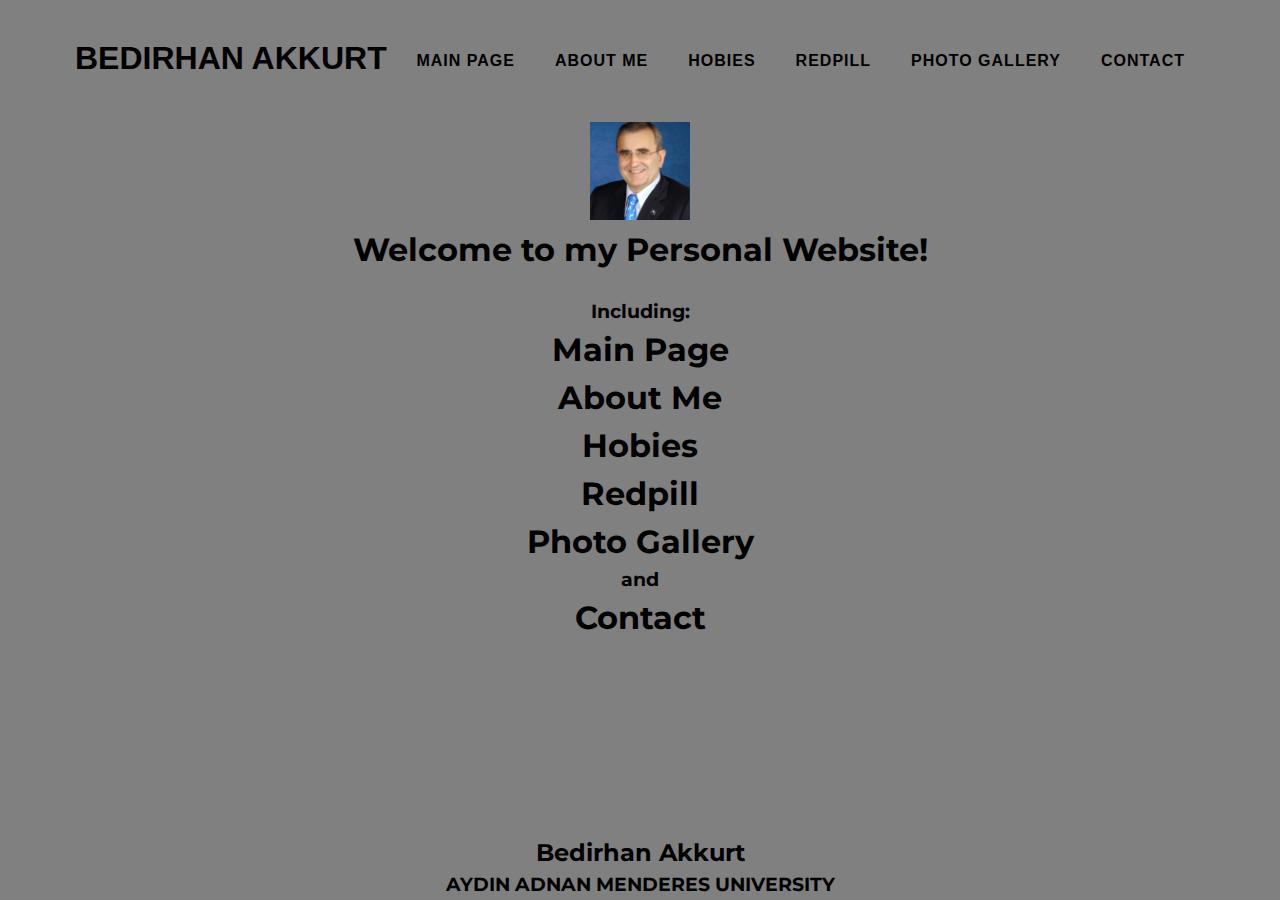
<file: index.html>
<!DOCTYPE html>
<html lang="en">

<head>
	<meta charset="UTF-8">
	<meta http-equiv="X-UA-Compatible" content="IE=edge">
	<meta name="viewport" content="width=device-width, initial-scale=1.0">
	<meta name="description" content="Bedirhan Akkurt's Personal Website, Aydin Adnan Menderes University">
	<meta name="author" content="Bedirhan Akkurt" />
	<meta name="robots" content="index,follow" />
	<title>Bedirhan Akkurt - Adnan Menderes University Computer Programming</title>
	<link rel="shortcut icon" href="img/favicon.png" type="image/png"/>

<!-- Google Fontları -->

	<link href="https://fonts.googleapis.com/css?family=Lato:400,700" rel="stylesheet">

	<link href="https://fonts.googleapis.com/css?family=Montserrat:400,700" rel="stylesheet">

	<link rel="stylesheet" href="https://use.fontawesome.com/releases/v5.5.0/css/all.css">
	
<!-- Google Fontları -->


<!-- Stil Dosyası -->

	<link rel="stylesheet" href="Untitled-2.css">
	
<!-- Stil Dosyası -->

</head>
<body>
	
	<nav>
		<div class="container clearfix">
			<div id="logo-box">
				<a href="index.html" class="logo text-uppercase">
					BEDIRHAN AKKURT
				</a>
			</div>
			<div id="nav-links" class="responsive">
				<ul>
				
					<li class="nav-item">
						<a href="index.html" class="nav-link text-uppercase nav-icon">
							<i class="fas fa-bars"></i>
						</a>
					</li>
				
					<li class="nav-item">
						<a href="index.html" class="nav-link text-uppercase">
							Main Page
						</a>
					</li>
					<li class="nav-item">
						<a href="hakkimda.html" class="nav-link text-uppercase">
							About Me
						</a>
					</li>

					<li class="nav-item">
						<a href="hobilerim.html" class="nav-link text-uppercase">
							Hobies
						</a>
					</li>
					<li class="nav-item">
						<a href="Redpill.html" class="nav-link text-uppercase">
							Redpill
						</a>
					</li>
					<li class="nav-item">
						<a href="fotogaleri.html" class="nav-link text-uppercase">
							Photo Gallery
						</a>
					</li>

					<li class="nav-item">
						<a href="iletisim.html" class="nav-link text-uppercase">
							Contact 
						</a>
					</li>
				</ul>
			</div>
		</div>
	</nav>
	
	<p>&nbsp;</p>
	<p>&nbsp;</p>
	<p>&nbsp;</p>
	<p>&nbsp;</p>
	<p>&nbsp;</p>
	

	<div class="govde">
		<p><img src="img/Liberal_party_president_besim_tibuk_croped.png" width="100px" alt="based man smiling"></p>
		<H1>Welcome to my Personal Website!</H1>
		<p>&nbsp;</p>
		<h3>Including:
			<ul>
				<li>Main Page</li>
				<li>About Me</li>
				<li>Hobies</li>
				<li>Redpill</li>
				<li>Photo Gallery</li>
				<p>and</p>
				<li>Contact</li>
				
			</ul>
							
		</h3>
		
	</div>
	<div class="footerr"> 
		<h2>Bedirhan Akkurt</h2>
		<H3>AYDIN ADNAN MENDERES UNIVERSITY</H3>
	</div>
<!-- Jquery Kütüphane Linki -->

	<script src="https://code.jquery.com/jquery-3.3.1.min.js"></script>
	
<!-- Jquery Kütüphane Linki -->

	<script>
	
		$('.nav-icon').click(function(){			
			$('#nav-links').toggleClass("responsive");
			return false;
		});	
	
	</script>
	
</body>
</html>
</file>
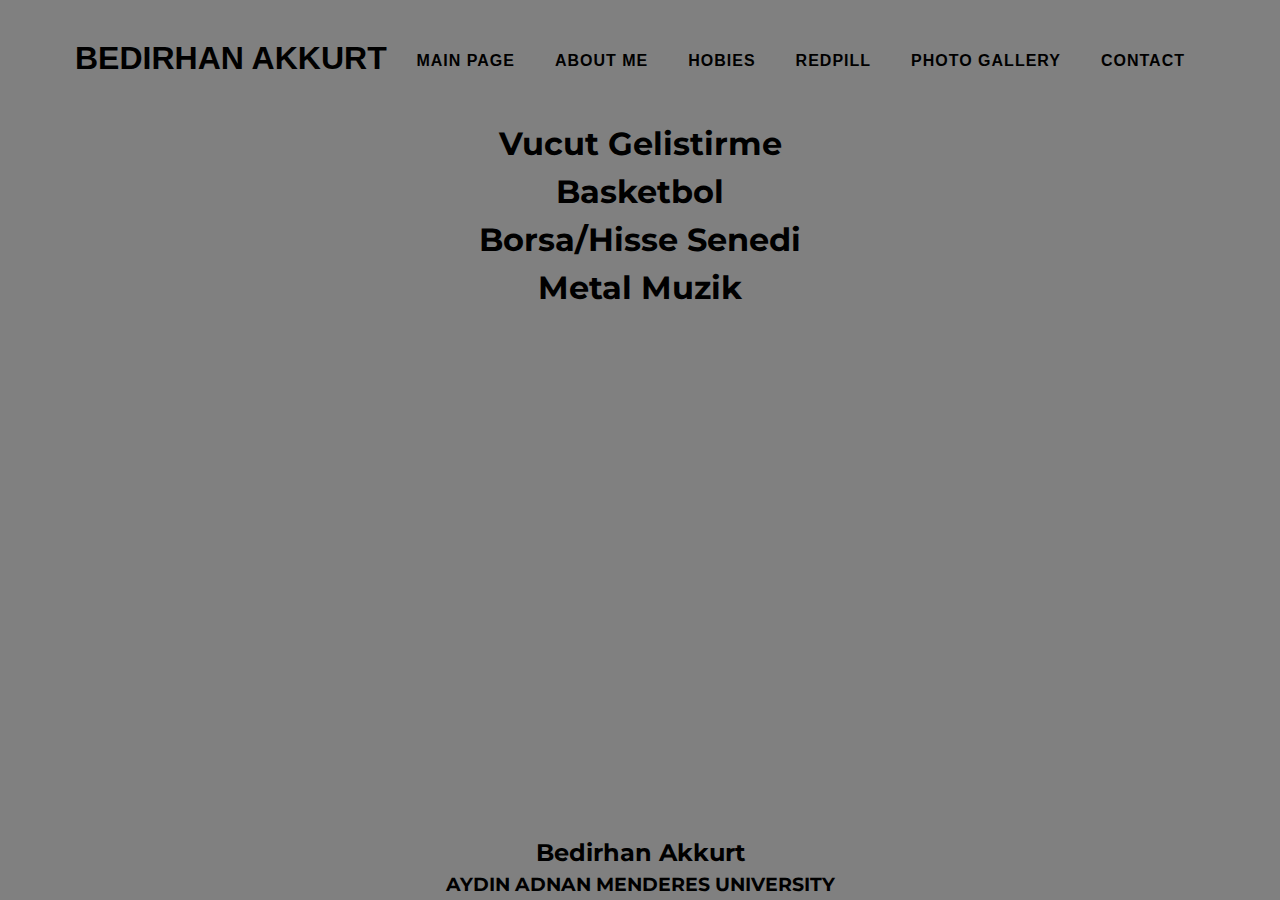
<file: hobilerim.html>
<!DOCTYPE html>
<html lang="en">

<head>
	<meta charset="UTF-8">
	<meta http-equiv="X-UA-Compatible" content="IE=edge">
	<meta name="viewport" content="width=device-width, initial-scale=1.0">
	<meta name="description" content="Bedirhan Akkurt's Personal Website, Aydin Adnan Menderes University">
	<meta name="author" content="Bedirhan Akkurt" />
	<meta name="robots" content="index,follow" />
	<title>Bedirhan Akkurt - Adnan Menderes University Computer Programming</title>
	<link rel="shortcut icon" href="img/favicon.png" type="image/png"/>

<!-- Google Fontları -->

	<link href="https://fonts.googleapis.com/css?family=Lato:400,700" rel="stylesheet">

	<link href="https://fonts.googleapis.com/css?family=Montserrat:400,700" rel="stylesheet">

	<link rel="stylesheet" href="https://use.fontawesome.com/releases/v5.5.0/css/all.css">
	
<!-- Google Fontları -->


<!-- Stil Dosyası -->

	<link rel="stylesheet" href="Untitled-2.css">
	
<!-- Stil Dosyası -->

</head>
<body>
	<nav>
		<div class="container clearfix">
			<div id="logo-box">
				<a href="index.html" class="logo text-uppercase">
					BEDIRHAN AKKURT
				</a>
			</div>
			<div id="nav-links" class="responsive">
				<ul>
				
					<li class="nav-item">
						<a href="index.html" class="nav-link text-uppercase nav-icon">
							<i class="fas fa-bars"></i>
						</a>
					</li>
				
					<li class="nav-item">
						<a href="index.html" class="nav-link text-uppercase">
							Main Page
						</a>
					</li>
					<li class="nav-item">
						<a href="hakkimda.html" class="nav-link text-uppercase">
							About Me
						</a>
					</li>

					<li class="nav-item">
						<a href="hobilerim.html" class="nav-link text-uppercase">
							Hobies
						</a>
					</li>
					<li class="nav-item">
						<a href="Redpill.html" class="nav-link text-uppercase">
							Redpill
						</a>
					</li>
					<li class="nav-item">
						<a href="fotogaleri.html" class="nav-link text-uppercase">
							Photo Gallery
						</a>
					</li>

					<li class="nav-item">
						<a href="iletisim.html" class="nav-link text-uppercase">
							Contact 
						</a>
					</li>
				</ul>
			</div>
		</div>
	</nav>
	<p>&nbsp;</p>
	<p>&nbsp;</p>
	<p>&nbsp;</p>
	<p>&nbsp;</p>
	<p>&nbsp;</p>
	

	<div class="govde">
        <h4>
        <ul>
            <li>Vucut Gelistirme</li>
            <li>Basketbol</li>
            <li>Borsa/Hisse Senedi</li>
			<li>Metal Muzik</li>
        </ul>
    </h4>
    </div>
	<div class="footerr"> 
		<h2>Bedirhan Akkurt</h2>
		<H3>AYDIN ADNAN MENDERES UNIVERSITY</H3>
	</div>
<!-- Jquery Kütüphane Linki -->

	<script src="https://code.jquery.com/jquery-3.3.1.min.js"></script>
	
<!-- Jquery Kütüphane Linki -->

	<script>
	
		$('.nav-icon').click(function(){			
			$('#nav-links').toggleClass("responsive");
			return false;
		});	
	
	</script>
	
</body>
</html>
</file>
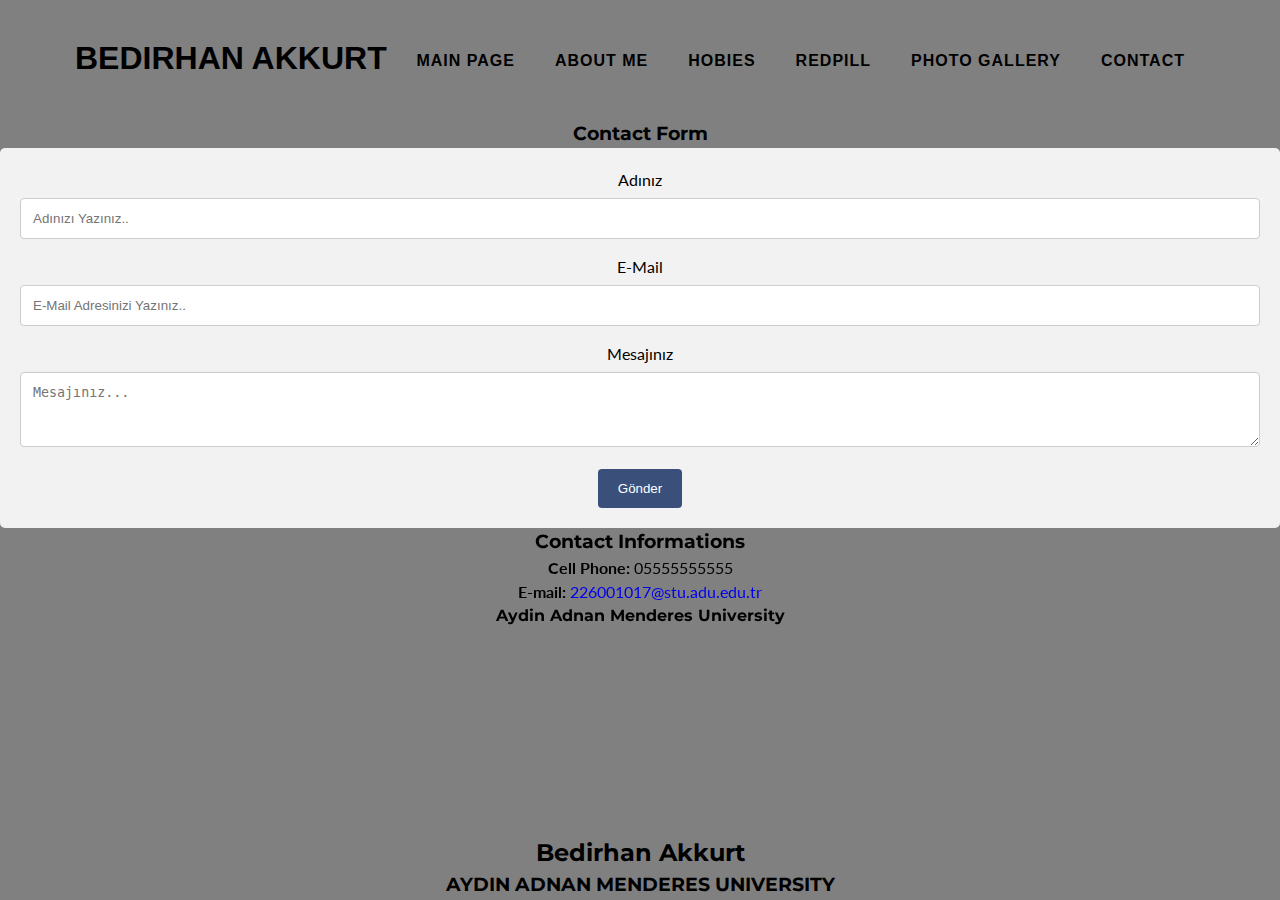
<file: iletisim.html>
<!DOCTYPE html>
<html lang="en">

<head>
    <link rel="shortcut icon" href="img/favicon.png" type="image/png"/>
	<style>
				
		input[type=text], select, textarea {
		  width: 100%;
		  padding: 12px;
		  border: 1px solid #ccc;
		  border-radius: 4px;
		  box-sizing: border-box;
		  margin-top: 6px;
		  margin-bottom: 16px;
		  resize: vertical;
		}
		
		input[type=submit] {
		  background-color: #3A4F7A;
		  color: white;
		  padding: 12px 20px;
		  border: none;
		  border-radius: 4px;
		  cursor: pointer;
		}
		
		input[type=submit]:hover {
		  background-color: #45a049;
		}
		
		.containerr {
		  border-radius: 5px;
		  background-color: #f2f2f2;
		  padding: 20px;
		}
		</style>


	<meta charset="UTF-8">
	<meta name="viewport" content="width=device-width, initial-scale=1.0">
	<meta name="description" content="">
	<meta name="author" content="">
  
    
	<title>Bedirhan Akkurt</title>

<!-- Google Fontları -->

	<link href="https://fonts.googleapis.com/css?family=Lato:400,700" rel="stylesheet">

	<link href="https://fonts.googleapis.com/css?family=Montserrat:400,700" rel="stylesheet">

	<link rel="stylesheet" href="https://use.fontawesome.com/releases/v5.5.0/css/all.css">
	
<!-- Google Fontları -->


<!-- Stil Dosyası -->

	<link rel="stylesheet" href="Untitled-2.css">
	
<!-- Stil Dosyası -->

</head>
<body>
    <nav>
		<div class="container clearfix">
			<div id="logo-box">
				<a href="index.html" class="logo text-uppercase">
					BEDIRHAN AKKURT
				</a>
			</div>
			<div id="nav-links" class="responsive">
				<ul>
				
					<li class="nav-item">
						<a href="index.html" class="nav-link text-uppercase nav-icon">
							<i class="fas fa-bars"></i>
						</a>
					</li>
				
					<li class="nav-item">
						<a href="index.html" class="nav-link text-uppercase">
							Main Page
						</a>
					</li>
					<li class="nav-item">
						<a href="hakkimda.html" class="nav-link text-uppercase">
							About Me
						</a>
					</li>

					<li class="nav-item">
						<a href="hobilerim.html" class="nav-link text-uppercase">
							Hobies
						</a>
					</li>
					<li class="nav-item">
						<a href="Redpill.html" class="nav-link text-uppercase">
							Redpill
						</a>
					</li>
					<li class="nav-item">
						<a href="fotogaleri.html" class="nav-link text-uppercase">
							Photo Gallery
						</a>
					</li>

					<li class="nav-item">
						<a href="iletisim.html" class="nav-link text-uppercase">
							Contact 
						</a>
					</li>
				</ul>
			</div>
		</div>
	</nav>
	<p>&nbsp;</p>
	<p>&nbsp;</p>
	<p>&nbsp;</p>
	<p>&nbsp;</p>
	<p>&nbsp;</p>
	

	<div class="govde">

		<h3>Contact Form</h3>

		 <div class="containerr">
		  <form action="/action_page.php">
			<label for="fname">Adınız</label>
			<input type="text" id="fname" name="firstname" placeholder="Adınızı Yazınız..">
			<label for="email">E-Mail</label>
			<input type="text" id="email" name="email" placeholder="E-Mail Adresinizi Yazınız..">
			
		
			
			<label for="subject">Mesajınız</label>
			<textarea id="subject" name="subject" placeholder="Mesajınız..." style="height:75px"></textarea>
		
			<input type="submit" value="Gönder">
		  </form>
		</div>  
			<h3> Contact Informations </h3>
		<p><b>Cell Phone: </b>05555555555</p>
		<p><b>E-mail: </b><a class="link" href="https://mail.google.com/mail/u/0/?hl=tr#inbox"
			target="_blank" >226001017@stu.adu.edu.tr</a></p>
			<h4>Aydin Adnan Menderes University</h4>
			<iframe src="https://www.google.com/maps/embed?pb=!1m14!1m8!1m3!1d12601.251917652786!2d27.8543611!3d37.8529666!3m2!1i1024!2i768!4f13.1!3m3!1m2!1s0x0%3A0x42453e9cdd5dd1b0!2sAdnan%20Menderes%20University!5e0!3m2!1sen!2str!4v1674038125206!5m2!1sen!2str" width="600" height="450" style="border:0;" allowfullscreen="" loading="lazy" referrerpolicy="no-referrer-when-downgrade"></iframe>
	</div>
	
    
	
	

	<div class="footerr"> 
		<h2>Bedirhan Akkurt</h2>
		<H3>AYDIN ADNAN MENDERES UNIVERSITY</H3>
	</div>
<!-- Jquery Kütüphane Linki -->

	<script src="https://code.jquery.com/jquery-3.3.1.min.js"></script>
	
<!-- Jquery Kütüphane Linki -->

	<script>
	
		$('.nav-icon').click(function(){			
			$('#nav-links').toggleClass("responsive");
			return false;
		});	
	
	</script>
	
</body>
</html>
</file>
<file: Untitled-2.css>
* {
	padding: 0;
	margin: 0;
	box-sizing: border-box;
}

.footerr  {
	background-color:gray;    
	text-align: center;
	position: fixed;
  	left: 0;
  	bottom: 0;
  	width: 100%;
	border: gray solid 1px;
	
  }
.govde {
	background-color:gray;    
	text-align: center;
	height: 100%;
	width: 100%;
	position: fixed;
}

/*hamburger menu*/
#menu__toggle {
	opacity: 0;
  }
  #menu__toggle:checked + .menu__btn > span {
	transform: rotate(45deg);
  }
  #menu__toggle:checked + .menu__btn > span::before {
	top: 0;
	transform: rotate(0deg);
  }
  #menu__toggle:checked + .menu__btn > span::after {
	top: 0;
	transform: rotate(90deg);
  }
  #menu__toggle:checked ~ .menu__box {
	left: 0 !important;
  }
  .menu__btn {
	position: fixed;
	top: 20px;
	left: 20px;
	width: 26px;
	height: 26px;
	cursor: pointer;
	z-index: 1;
  }
  .menu__btn > span,
  .menu__btn > span::before,
  .menu__btn > span::after {
	display: block;
	position: absolute;
	width: 100%;
	height: 2px;
	background-color: #616161;
	transition-duration: .25s;
  }
  .menu__btn > span::before {
	content: '';
	top: -8px;
  }
  .menu__btn > span::after {
	content: '';
	top: 8px;
  }
  .menu__box {
	display: block;
	position: fixed;
	top: 0;
	left: -100%;
	width: 300px;
	height: 100%;
	margin: 0;
	padding: 80px 0;
	list-style: none;
	background-color: #ECEFF1;
	box-shadow: 2px 2px 6px rgba(0, 0, 0, .4);
	transition-duration: .25s;
  }
  .menu__item {
	display: block;
	padding: 12px 24px;
	color: #333;
	font-family: 'Roboto', sans-serif;
	font-size: 20px;
	font-weight: 600;
	text-decoration: none;
	transition-duration: .25s;
  }
  .menu__item:hover {
	background-color: #CFD8DC;
  }

html {
	font-size: 6px;
}

body {
	font-family: 'Lato', sans-serif;
	font-size: 1.6rem;
	font-weight: 400;
	line-height: 1.5;
	background-color: gray;
}

h1, h2, h3, h4, h5, h6 {
	font-weight: 700;
	font-family: Montserrat;
}

a {
	text-decoration: none;
}

ul {
	list-style-type: none;
}

section {
	padding-top: 10rem;
	padding-bottom: 10rem;
	text-align: center;
}

.btn-large {
	font-size: 2rem;		
	padding: 2.2rem 1.6rem;
}

.btn {
	margin-top:4rem; 	
	font-weight: 400;
	display: inline-block;
	border:2px solid transparent;
	border-radius: .4rem;
	cursor: pointer;
	transition: all .5s;
}

.btn-social {
	width: 5rem;
	height: 5rem;
	border-radius: 50%;
	font-size: 2rem;
	line-height: 2rem;
}

.btn-outline {	
	color:#fff;
	border-color: #fff;	
	background-color: transparent;
}

.btn-outline:hover {
	color: #212529;
	background-color: #fff;	
}

.btn-primary {
	background-color: #18BC9C;
	border-color: #18BC9C;
	color: #fff;
	padding: 1.2rem 1rem;
}

.btn-primary:hover {
	background-color: #128f76;
	border-color: #128f76;
}

.img-fluid {
	max-width: 100%;
	height: auto;
}

.clearfix::after {
	content: "";
	display: block;
	clear: both;
}

.col {
	float: left;
	width: 100%;	
	padding: 1rem;
}

 .container {
	width: 100%;
	margin: auto;
	padding-left: .5rem;
	padding-right: .5rem;
}

.clearfix{
	font-family: 'Arial';
	text-align: right;
	padding: 0.5rem;
	height: auto;
}

.jordan{
	width: 250px;
	height: 500px;
}

li{
	font-size: xx-large;
	color: black;
}

.aboutt{
	font-size: xx-large;
	color: black;
}

.paragraf{
	padding: auto;
	margin: auto;
	text-align: center;
	font-size: large;
}

@media (min-width: 576px) {
	
	.container {
		max-width: 540px;
	}
	
	html {
		font-size: 7px;
	}	
}

@media (min-width: 768px) {
	.container {
		max-width: 720px;
	}
	
	html {
		font-size: 8px;
	}
	
	.col {
		width: 50%;
	}
}

@media (min-width: 992px) {
	.container {
		max-width: 960px;	
	}
	
	html {
		font-size: 9px;
	}
	
	.col {
		width: 33.33333%;
	}
}

@media (min-width: 1200px) {
	.container {
		max-width: 1140px;
	}
	
	html {
		font-size: 10px;
	}
}


.text-uppercase {
	text-transform: uppercase;
}

/*navbar*/

nav {
	width: 100%;
	font-family: Montserrat;
	background-color:gray;
	color: #fff;
	padding-top: 2.4rem;
	padding-bottom: 2.4rem;
	position: fixed;
	z-index: 500;
}

#logo-box {
	float: left;
	padding-top: .5rem;
}

#logo-box .logo {
	color: black;
	font-weight: 700;
	font-size: 3.2rem;
}

#nav-links {
	float: right;
}

#nav-links .nav-item {
	float: left;
	margin: .4rem;
}

#nav-links .nav-link {
	color: black;
	font-size: 1.6rem;
	font-weight: 700;
	display: block;
	padding: 1.6rem;
	letter-spacing: .1rem;
	transition: color .3s;
}

#nav-links .nav-link:hover {
	color: white;
}

#nav-links .nav-icon {
	display: none;
}
FFC6D3
@media (max-width: 992px) {
	
	#logo-box {
		float: none;
		text-align: left;
		
	}
	#nav-links {
		float: none;
	}	
	
	
	#nav-links.responsive li:not(:first-child) {
		display: none;
	}
	
	#nav-links .nav-link {
		font-size: 2rem;
		padding-left: 0;
	}
	
	#nav-links .nav-item {
		float: none;
		text-align: left;
	}
	
	#nav-links .nav-icon {
		display: block;
		position: absolute;
		top: 10px;
		right: 5px;
		font-size: 3rem;
	}
}



/*Header*/

header {
	background-color: #18BC9C;
	padding-top:calc(112px + 10rem); 
	padding-bottom: 112px;
	text-align: center;
}

header h1 {
	color:  #fff;
	font-size: 7.6rem;
}

header h2 {
	color: #fff;
	font-size: 2.8rem;
	font-family: 'Lato';
	font-weight: 300;
}

hr.star-light {
	border-color: #fff;
}

hr.star-dark {
	border-color: #2C3E50;
}

.star-light, .star-dark {
	border: none;
	border-top: .4rem solid;
	max-width: 25rem;
	margin: 3rem auto;
	padding: 5px;
	overflow: visible;
	height: 0;
}

.star-light::after {
	color: #fff;
	background-color: #18BC9C;
}

.star-dark::after {
	color: #2C3E50;
	background-color: #fff;
}

.star-light::after, .star-dark::after {
	content: "\f005";
	font-family: "Font Awesome 5 Free";
	font-weight: 900;
	font-size: 3rem;
	position: relative;
	padding: 0 8px;
	top: -3rem;
}

/* Portfolio */

#portfolio {
}

#portfolio h2 {
	font-size: 4.8rem;
	color: #2C3E50;
}



.portfolio-item {
	position: relative;
}

.portfolio-item img {
	display: block;	
}


.img-overlay {
	position: absolute;
	top: 0;
	left: 0;
	height: 100%;
	width: 100%;
	background-color: #18BC9C;
	opacity: 0;
	transition: opacity .5s ease;
}


.img-overlay .icon {
	color: #fff;
	font-size: 2rem;
	position: absolute;
	top: 50%;
	left: 50%;
	transform: translate(-50%,-50%);
}


.portfolio-item:hover .img-overlay {
	opacity: 0.8;
}

/*about*/
#about {
	background-color: #18BC9C;
	color: #fff;
}

#about h2 {
	font-size: 4.8rem;
}

#about-text {
	text-align: left;
}

#about-text .left {
	float: none;
	width: 100%;
	padding-right: 5px;
	padding-left: 25px;
}

#about-text .right {
	float: none;
	width: 100%;
	padding-right: 5px;
	padding-left: 25px;
}

#about-text .text{
	font-size: 2rem;
}


@media (min-width: 992px) {
	#about-text .left {
		float: left;
		width: 50%;
		padding-right: 10px;
		padding-left: 210px;
	}

	#about-text .right {
		float: right;
		width: 50%;
		padding-right: 210px;
		padding-left: 10px;
	}
}



/*contact*/

#contact {
}

#contact h2 {
	font-size: 4.8rem;
	color: #2C3E50;
}

#contact-form {
	width: 70%;
	margin: 0 auto;	
	text-align: left;
}

.form-group {
	border-bottom: 1px solid #e9ecef;
	padding-bottom: 3rem;
	margin-bottom: 4rem;
}


.form-group input,.form-group textarea {
	border: none;
	width: 100%;
	display: block;
	font-size: 2.4rem;
}

.form-group input:focus {
	outline: 0;
}

footer {
	padding-top: 6rem;
	padding-bottom: 6rem;
	background-color: #2C3E50;
	color: #fff;
	text-align: center;
}

footer h4 {
	font-size: 2.4rem;
}

footer p {
	font-size: 2rem;
	margin-top: 1rem;
}

footer li {
	display: inline-block;
	margin-right: 1rem;
}

.copyright {
	background-color: #1A252F;
	padding-top: 2.4rem;
	padding-bottom: 2.4rem;
	color: #fff;
	text-align: center;
}
</file>
